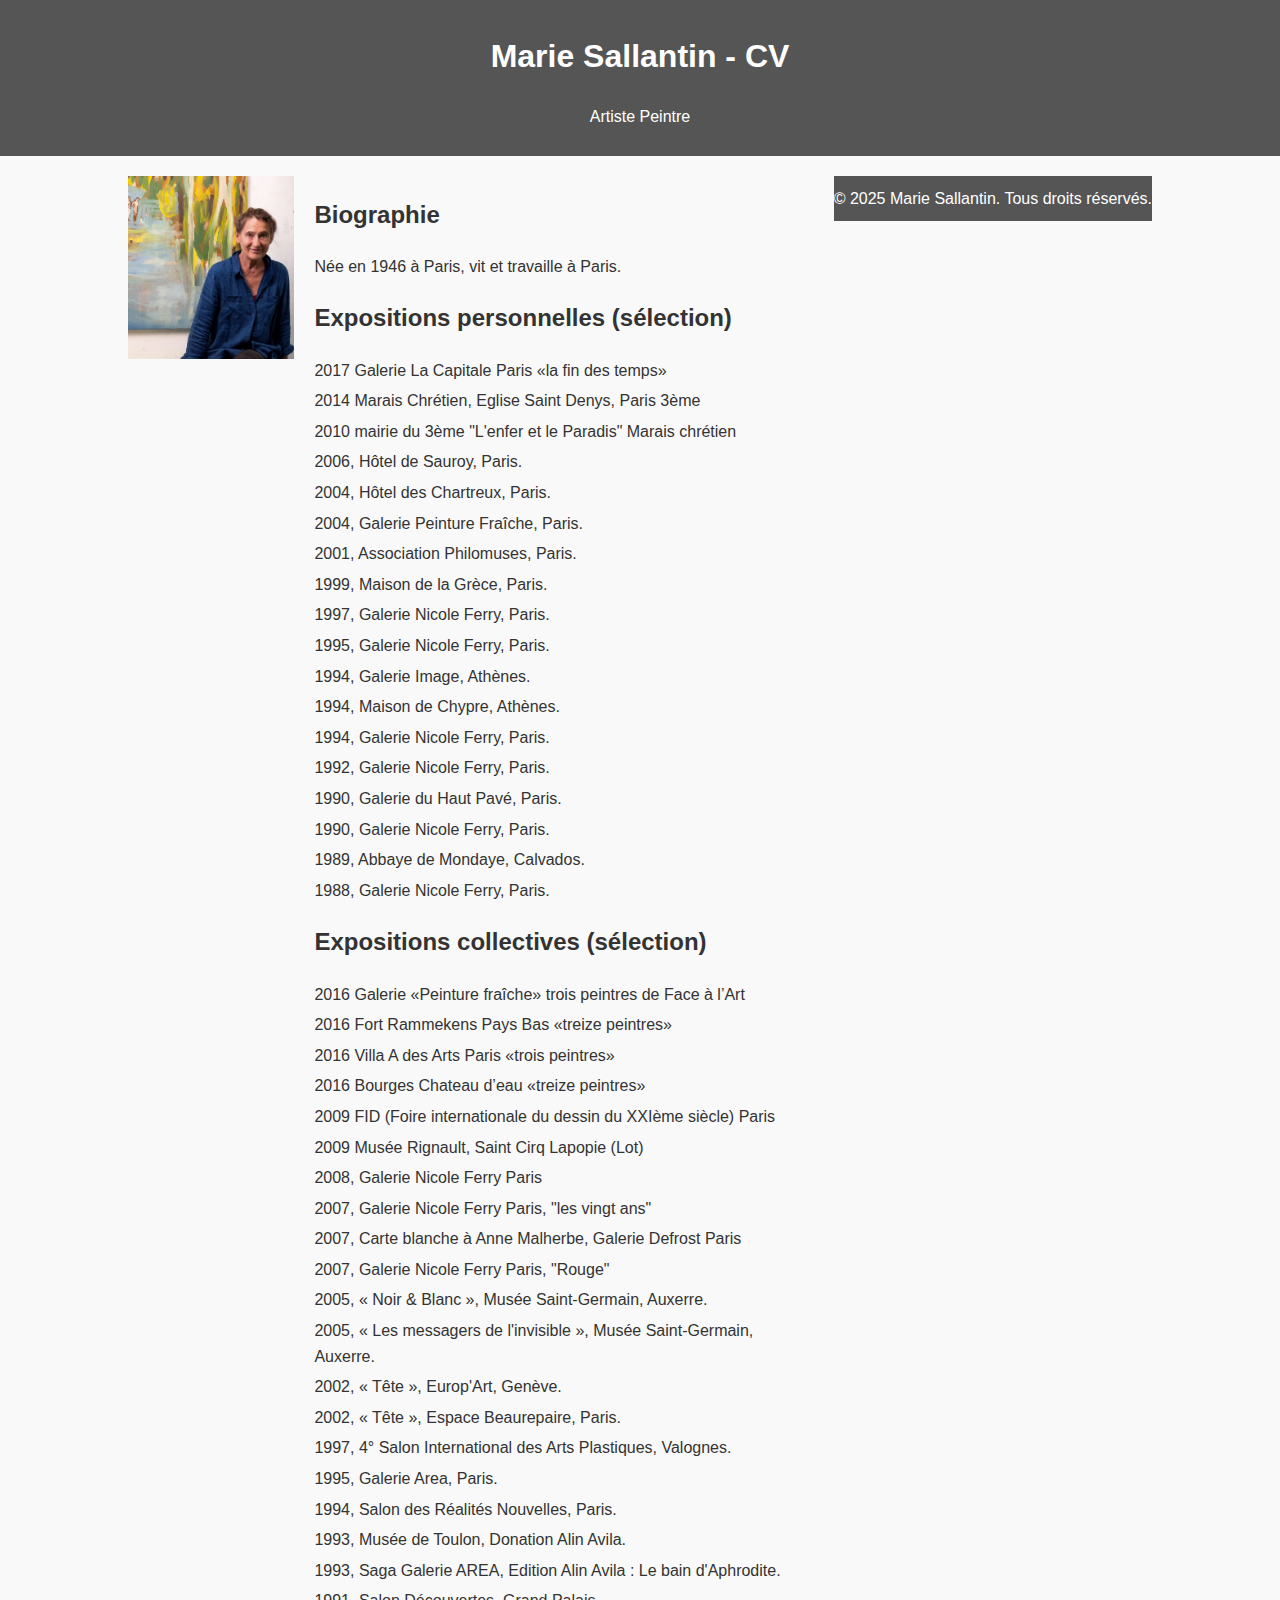
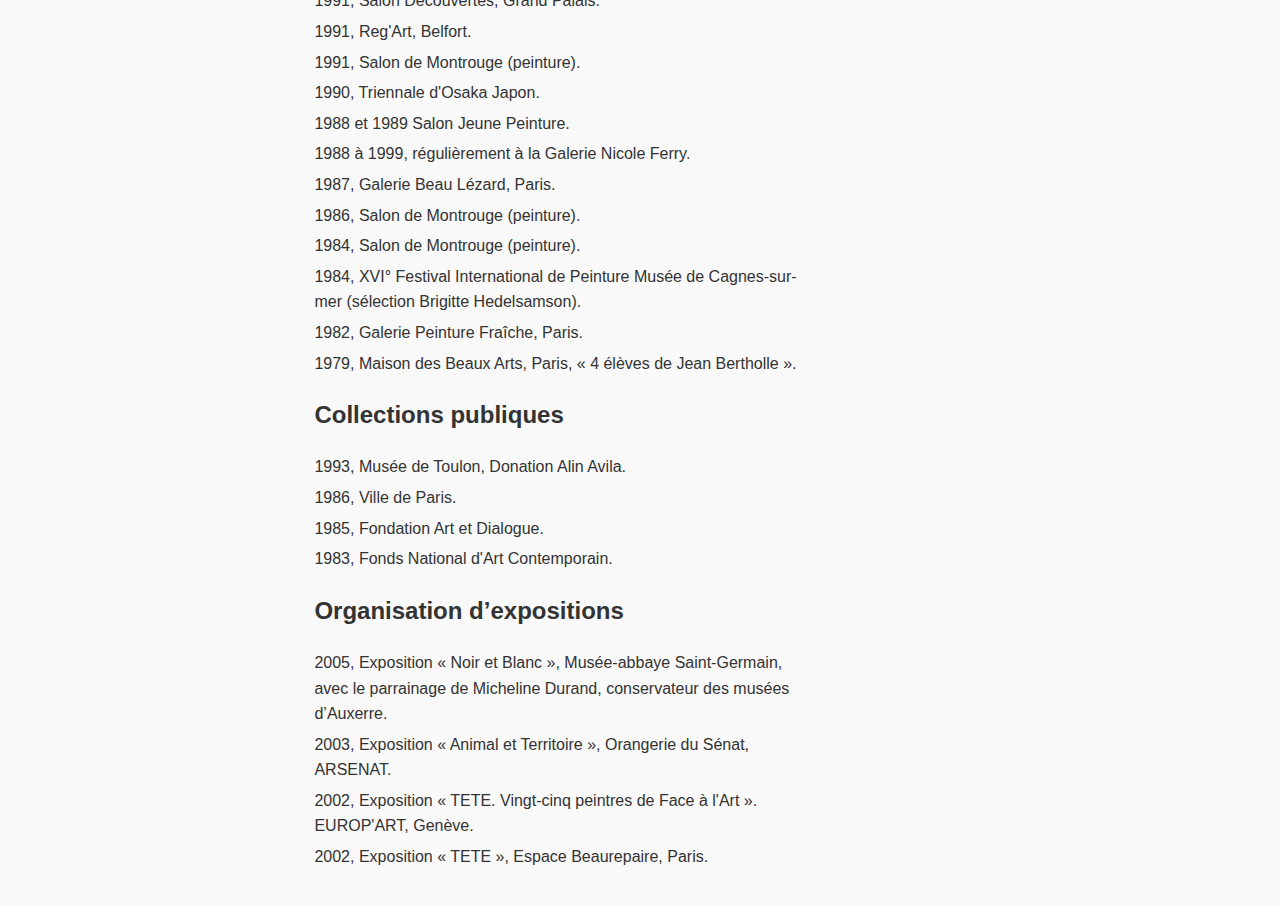
<file: cv.html>
<!-- cv.html -->
<!DOCTYPE html>
<html lang="en">
<head>
    <meta charset="UTF-8">
    <meta name="viewport" content="width=device-width, initial-scale=1.0">
    <meta name="description" content="CV de Marie Sallantin, artiste peintre.">
    <meta name="keywords" content="Marie Sallantin, CV, Artiste Peintre, Peinture, Art">
    <meta name="author" content="Marie Sallantin">
    <title>CV - Marie Sallantin</title>
    <style>
        body {
            font-family: 'Arial', sans-serif;
            margin: 0;
            padding: 0;
            background-color: #f9f9f9;
            color: #333;
            line-height: 1.6;
        }
        header, footer {
            background-color: #555;
            color: #fff;
            text-align: center;
            padding: 10px 0;
        }
        .container {
            width: 80%;
            margin: auto;
            overflow: hidden;
            padding: 20px;
        }
        h1, h2, h3 {
            color: #333;
        }
        ul {
            list-style-type: none;
            padding: 0;
        }
        ul li {
            margin: 5px 0;
        }
    </style>
</head>
<body>
    <header>
        <h1 style="color: #fff;">Marie Sallantin - CV</h1>
        <p>Artiste Peintre</p>
    </header>
    <div class="container" style="display: flex; align-items: flex-start; gap: 20px;">
        <div style="flex: 1; max-width: 300px;">
            <img src="media/cv.jpg" alt="Photo de Marie Sallantin" style="width: 100%; display: block; margin-right: 20px;">
        </div>
        <div style="flex: 3;">
        
        <h2>Biographie</h2>
        <p>Née en 1946 à Paris, vit et travaille à Paris.</p>

        <h2>Expositions personnelles (sélection)</h2>
        <ul>
            <li>2017 Galerie La Capitale Paris «la fin des temps»</li>
            <li>2014 Marais Chrétien, Eglise Saint Denys, Paris 3ème</li>
            <li>2010 mairie du 3ème "L'enfer et le Paradis" Marais chrétien</li>
            <li>2006, Hôtel de Sauroy, Paris.</li>
            <li>2004, Hôtel des Chartreux, Paris.</li>
            <li>2004, Galerie Peinture Fraîche, Paris.</li>
            <li>2001, Association Philomuses, Paris.</li>
            <li>1999, Maison de la Grèce, Paris.</li>
            <li>1997, Galerie Nicole Ferry, Paris.</li>
            <li>1995, Galerie Nicole Ferry, Paris.</li>
            <li>1994, Galerie Image, Athènes.</li>
            <li>1994, Maison de Chypre, Athènes.</li>
            <li>1994, Galerie Nicole Ferry, Paris.</li>
            <li>1992, Galerie Nicole Ferry, Paris.</li>
            <li>1990, Galerie du Haut Pavé, Paris.</li>
            <li>1990, Galerie Nicole Ferry, Paris.</li>
            <li>1989, Abbaye de Mondaye, Calvados.</li>
            <li>1988, Galerie Nicole Ferry, Paris.</li>
        </ul>

        <h2>Expositions collectives (sélection)</h2>
        <ul>
            <li>2016 Galerie «Peinture fraîche» trois peintres de Face à l’Art</li>
            <li>2016 Fort Rammekens Pays Bas «treize peintres»</li>
            <li>2016 Villa A des Arts Paris «trois peintres»</li>
            <li>2016 Bourges Chateau d’eau «treize peintres»</li>
            <li>2009 FID (Foire internationale du dessin du XXIème siècle) Paris</li>
            <li>2009 Musée Rignault, Saint Cirq Lapopie (Lot)</li>
            <li>2008, Galerie Nicole Ferry Paris</li>
            <li>2007, Galerie Nicole Ferry Paris, "les vingt ans"</li>
            <li>2007, Carte blanche à Anne Malherbe, Galerie Defrost Paris</li>
            <li>2007, Galerie Nicole Ferry Paris, "Rouge"</li>
            <li>2005, « Noir & Blanc », Musée Saint-Germain, Auxerre.</li>
            <li>2005, « Les messagers de l'invisible », Musée Saint-Germain, Auxerre.</li>
            <li>2002, « Tête », Europ'Art, Genève.</li>
            <li>2002, « Tête », Espace Beaurepaire, Paris.</li>
            <li>1997, 4° Salon International des Arts Plastiques, Valognes.</li>
            <li>1995, Galerie Area, Paris.</li>
            <li>1994, Salon des Réalités Nouvelles, Paris.</li>
            <li>1993, Musée de Toulon, Donation Alin Avila.</li>
            <li>1993, Saga Galerie AREA, Edition Alin Avila : Le bain d'Aphrodite.</li>
            <li>1991, Salon Découvertes, Grand Palais.</li>
            <li>1991, Reg'Art, Belfort.</li>
            <li>1991, Salon de Montrouge (peinture).</li>
            <li>1990, Triennale d'Osaka Japon.</li>
            <li>1988 et 1989 Salon Jeune Peinture.</li>
            <li>1988 à 1999, régulièrement à la Galerie Nicole Ferry.</li>
            <li>1987, Galerie Beau Lézard, Paris.</li>
            <li>1986, Salon de Montrouge (peinture).</li>
            <li>1984, Salon de Montrouge (peinture).</li>
            <li>1984, XVI° Festival International de Peinture Musée de Cagnes-sur-mer (sélection Brigitte Hedelsamson).</li>
            <li>1982, Galerie Peinture Fraîche, Paris.</li>
            <li>1979, Maison des Beaux Arts, Paris, « 4 élèves de Jean Bertholle ».</li>
        </ul>

        <h2>Collections publiques</h2>
        <ul>
            <li>1993, Musée de Toulon, Donation Alin Avila.</li>
            <li>1986, Ville de Paris.</li>
            <li>1985, Fondation Art et Dialogue.</li>
            <li>1983, Fonds National d'Art Contemporain.</li>
        </ul>

        <h2>Organisation d’expositions</h2>
        <ul>
            <li>2005, Exposition « Noir et Blanc », Musée-abbaye Saint-Germain, avec le parrainage de Micheline Durand, conservateur des musées d’Auxerre.</li>
            <li>2003, Exposition « Animal et Territoire », Orangerie du Sénat, ARSENAT.</li>
            <li>2002, Exposition « TETE. Vingt-cinq peintres de Face à l'Art ». EUROP'ART, Genève.</li>
            <li>2002, Exposition « TETE », Espace Beaurepaire, Paris.</li>
        </ul>
    </div>
    <footer>
        &copy; 2025 Marie Sallantin. Tous droits réservés.
    </footer>
</body>
</html>
</file>
